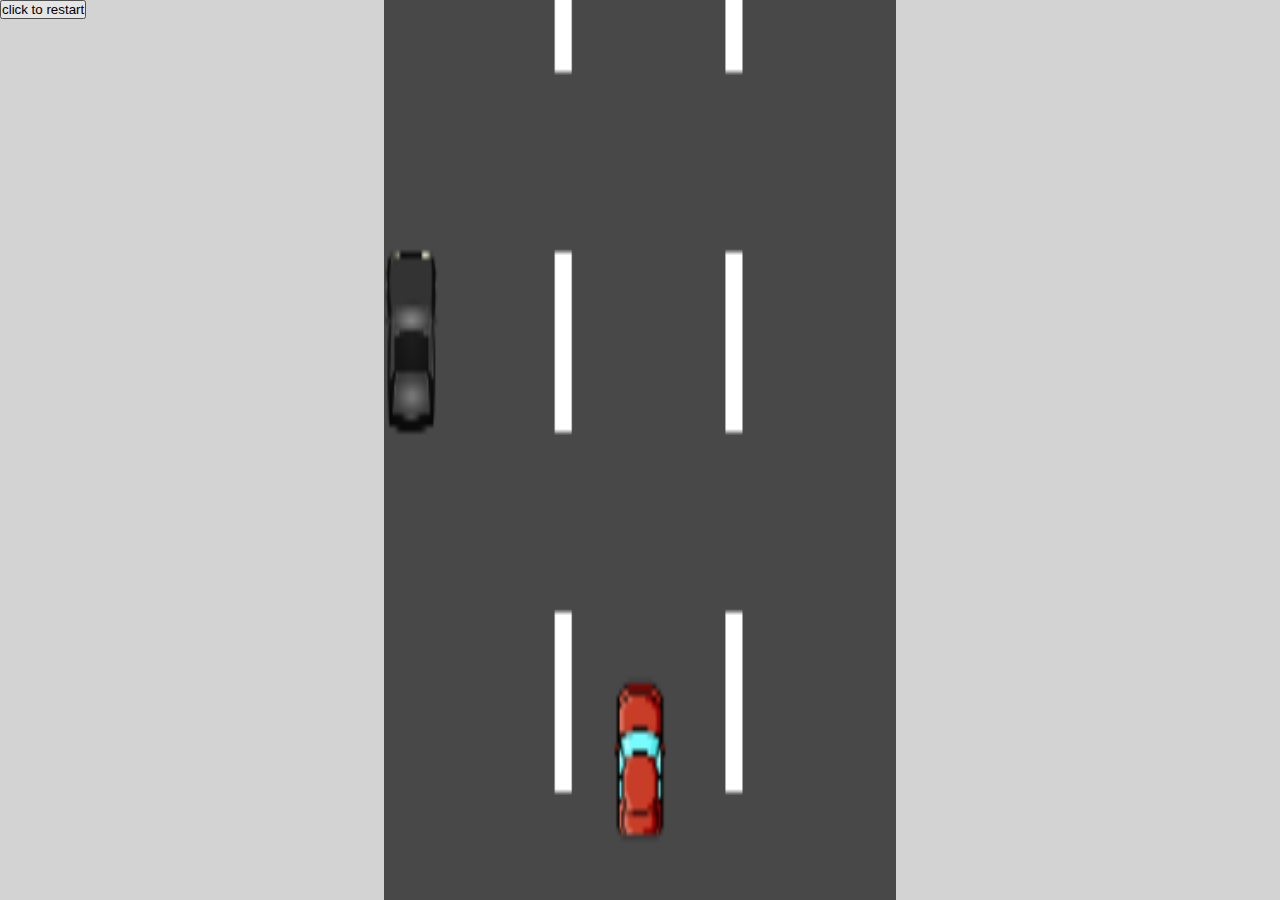
<file: test.html>
<!DOCTYPE html>
<html lang="en">
<head>
    <meta charset="UTF-8">
    <title>Title</title>
    <link rel="stylesheet" href="test-styles.css">
</head>
<body >


<canvas id="canvas">
    <img id='car' src="img/car_topview5.png" alt="car">
    <img id='car-1' src="img/CAR-1.png" alt="car">
</canvas>

<div id="restart-div">
    <button id="restart">
        click to restart
    </button>
</div>

<script src="js/test.js"></script>

</body>
</html>
</file>
<file: test-styles.css>
*{
    margin:0;
    padding:0;
    box-sizing:border-box;
}

body {
    font-family: sans-serif;
    overflow: hidden;
    background: lightgrey;
}

canvas{
    position:absolute;
    left:30%;
    width: 40%;
    height: 100vh;
}

#car{
    position:relative;
    width:20%;
    height:20%;
}
</file>
